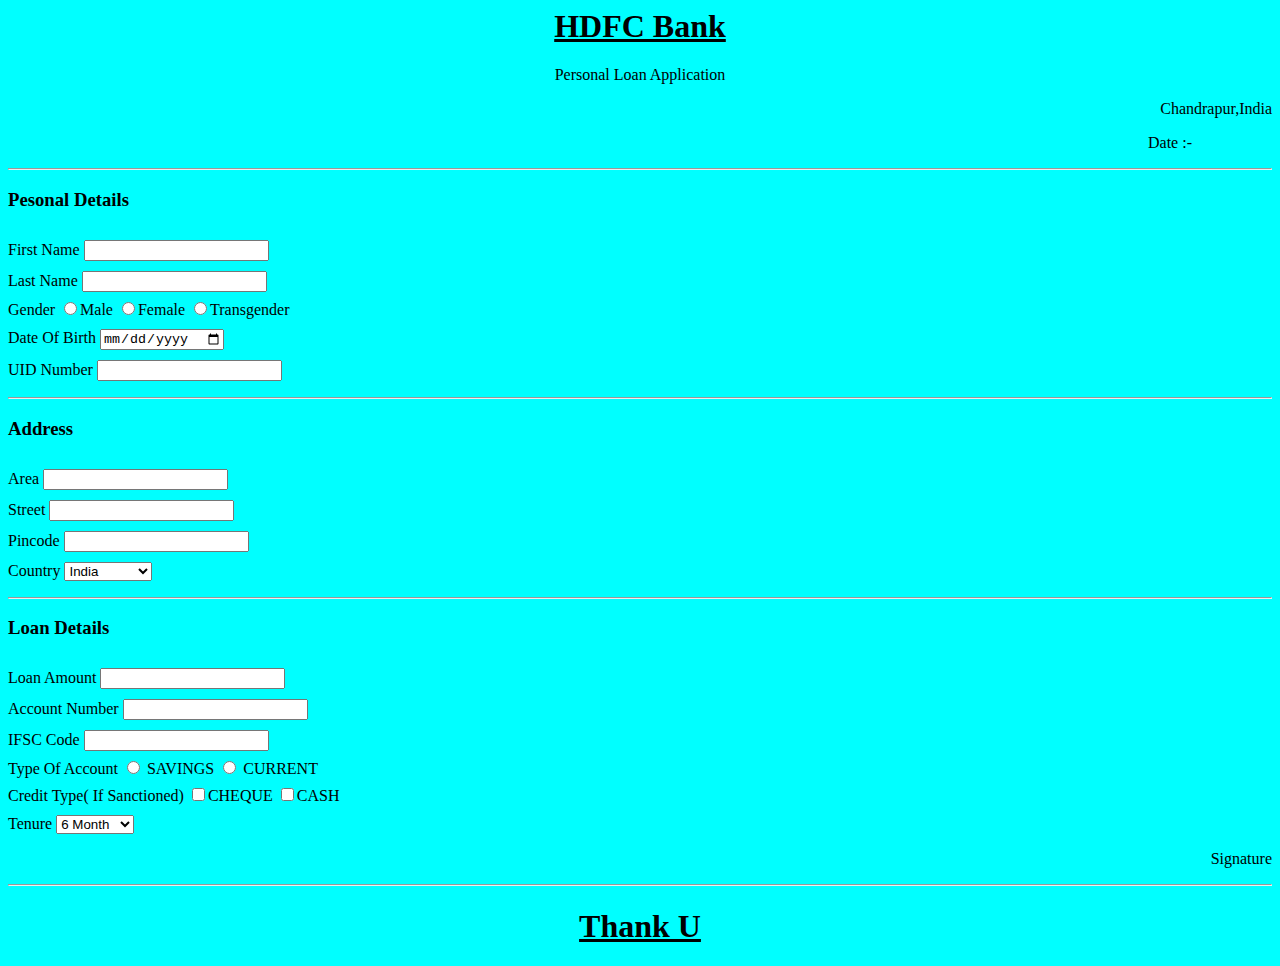
<file: Bank loan/index.html>
<html>

<head>
    <title>Bank Loan  </title>

    <link rel="stylesheet" href="index.css">
</head>

<body>

    <h1 class="title">HDFC Bank</h1>

    <p class="formname">Personal Loan Application </p>

    <p class="bad">Chandrapur,India</p>
    <p class="date">Date :-</p>

    <hr>

    <div class="personal-details">
        <h3>Pesonal Details</h3>
        
        <form>
            <label>First Name</label>
            <input type="text">
            <br>

            <label>Last Name </label>
            <input type="text">
            <br>

            <label>Gender</label>
            <input type="radio" name="gender">Male
            <input type="radio" name="gender">Female
            <input type="radio" name="gender">Transgender
            <br>

            <label>Date Of Birth </label>
            <input type="date">
            <br>

            <label>UID Number</label>
            <input type="text" >
            <br>



        </form>
    </div>
    <hr>

    <div class=Address>
        <h3>Address</h3>
        
        <form>

        <label>Area</label>
        <input type="text">
        <br>

        <label>Street</label>
        <input type="text">
        <br>

        <label>Pincode</label>
        <input type="text">
        <br>

        <label>Country</label>

        <select>
            <option>India</option>
            <option>China</option>
            <option>America</option>
            <option>Japan</option>
            <option>Caneda</option>
            <option>Australia</option>
            <option>Russia</option>
            <option>Newzaland</option>
            <option>Germany</option>
        </select>
       <br>

    </form>
    </div>
    <hr>

    <div class="loan-details">
        <h3>Loan Details</h3>
        <form>

            
            <label>Loan Amount</label>
            <input type="text"> 
            <br>

            <label>Account Number</label>
            <input type="text">  
            <br>

            <label>IFSC Code</label>
            <input type="text"> 
            <br>
            
            <label>Type Of Account</label>
            <input type="radio" name="type of account" > SAVINGS
            <input type="radio" name="type of account" > CURRENT
            <br>

            <label>Credit Type( If Sanctioned)</label>
            <input type="checkbox">CHEQUE
            <input type="checkbox" >CASH
            <br>

            <label>Tenure</label>
            <select>
                <option>6 Month</option>
                <option>12 Month</option>
                <option>18 Month</option>
                <option>2 Year</option>

            </select>
            

            <p class="bad">Signature</p>
            

        </form>
    </div>
    <hr>

<h1 class="title">Thank U </h>
<br>

</body>
</html>
</file>
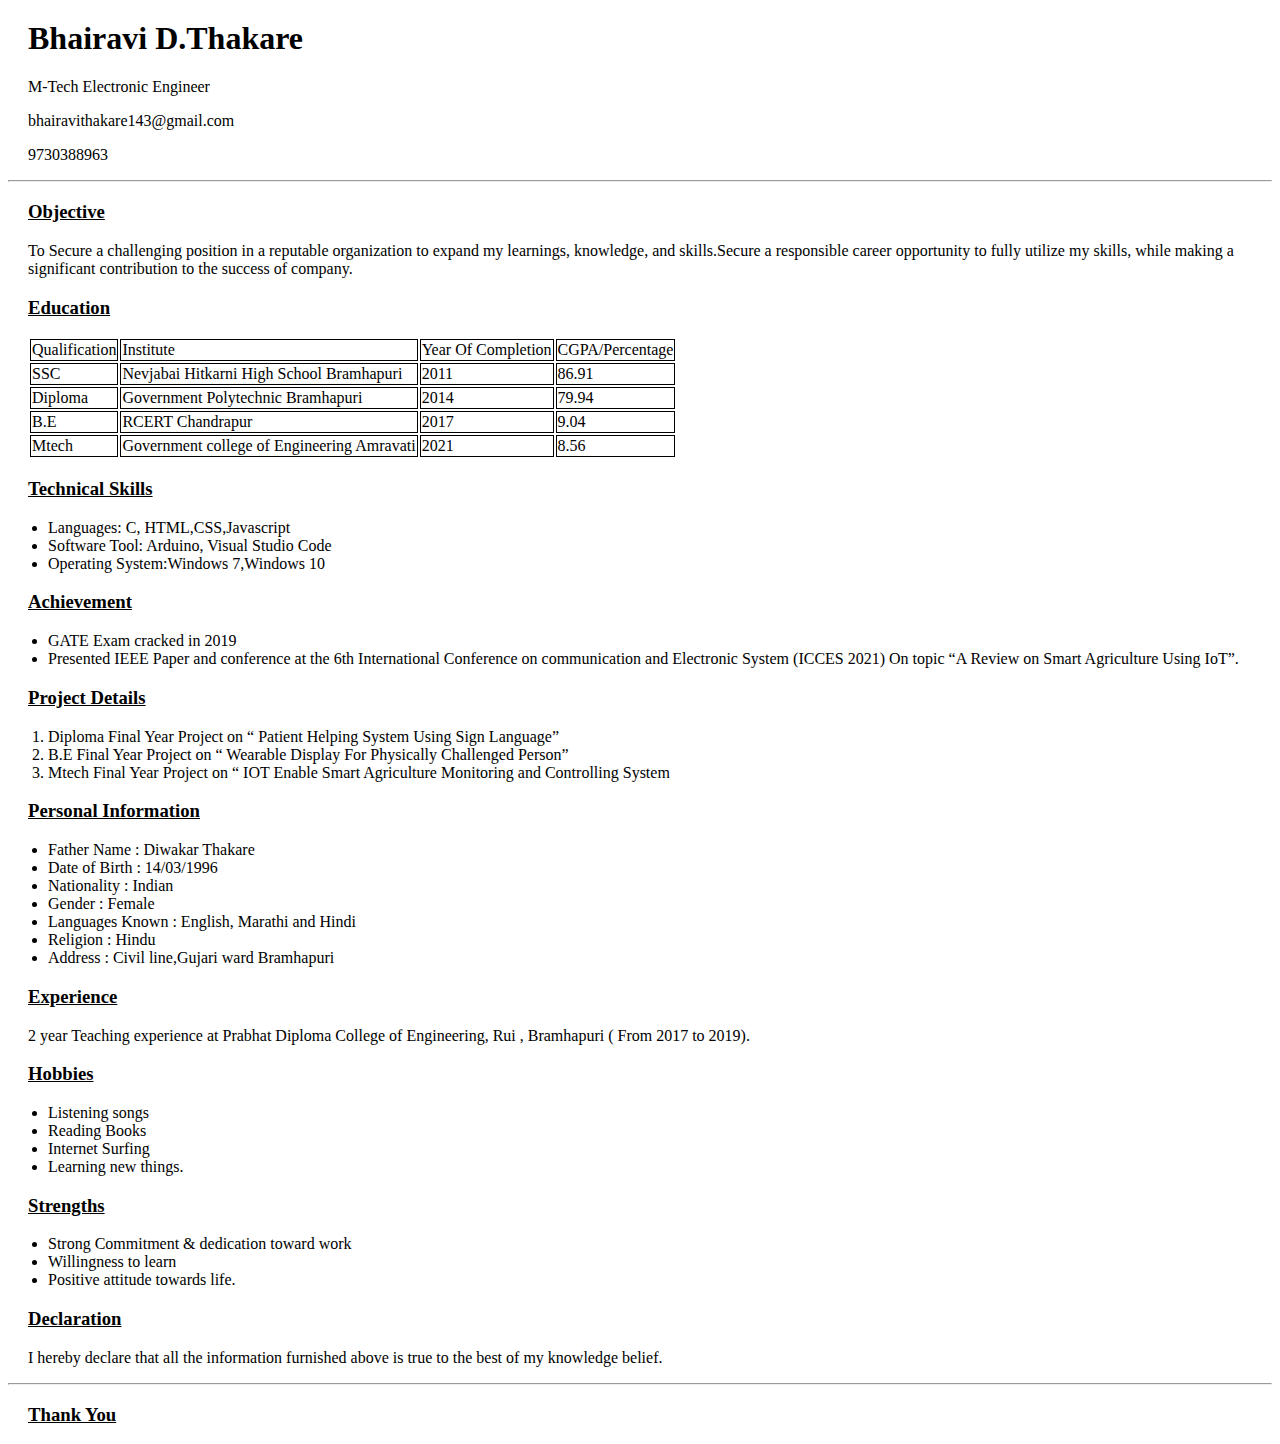
<file: Resume/index.html>
<html>
    <head>
        <title>RESUME</title>
        <link rel="stylesheet" href="index.css"
    </head>

    <body>

<h1> Bhairavi D.Thakare</h1>

<p>M-Tech Electronic Engineer</p>
<p>bhairavithakare143@gmail.com</p>
<p>9730388963</p>

<hr>

<h3>Objective</h3>

<p>To Secure a challenging position in a reputable organization to expand my learnings, knowledge, and skills.Secure a responsible career opportunity to fully utilize my skills, while making a significant contribution to the success of company. </p>

<h3>Education </h3>
<table>
    <thead>
<tr>
    <td>
        Qualification
    </td>
    <td>
        Institute
    </td>
    <td>
        Year Of Completion
    </td>
    <td>
        CGPA/Percentage
    </td>
</tr>
</thead> 

<tbody>
<tr>
    <td>
        SSC
    </td>
    <td>
        Nevjabai Hitkarni High School Bramhapuri
    </td>
    <td>
        2011
    </td>
    <td>
        86.91
    </td>
</tr>
<tr>
    <td>
        Diploma
    </td>
    <td>
        Government Polytechnic Bramhapuri
    </td>
    <td>
        2014
    </td>
    <td>
        79.94
    </td>
</tr>
<tr>
    <td>
        B.E
    </td>
    <td>
        RCERT Chandrapur
    </td>
    <td>
        2017
    </td>
    <td>
        9.04
    </td>
</tr>
<tr>
    <td>
        Mtech
    </td>
    <td>
        Government college of Engineering Amravati
    </td>
    <td>
        2021
    </td>
    <td>
        8.56
    </td>
</tr>
</tbody>

</table>

<h3>Technical Skills</h3>

<uL>
    <li>Languages: C, HTML,CSS,Javascript</li>
    <li>Software Tool: Arduino, Visual Studio Code</li>
    <li>Operating System:Windows 7,Windows 10 </li>
</uL>

<h3>Achievement</h3>

<ul>
    <li>GATE Exam cracked in 2019</li>
    <li>Presented IEEE Paper and conference at the 6th International Conference on communication and Electronic System (ICCES 2021) On topic “A Review on Smart Agriculture Using IoT”.</li>
</ul>

<h3>Project Details</h3>

<ol>

     <li>
        Diploma Final Year Project on “ Patient Helping System Using Sign Language”
     </li>

     <li>
        B.E Final Year Project on “ Wearable Display For Physically Challenged Person”
        
     </li>
     
     <li>
        Mtech Final Year Project on “ IOT Enable Smart Agriculture Monitoring and Controlling System
     </li>

</ol>

<h3>Personal Information</h3>

<ul>
    <li>
        Father Name : Diwakar Thakare
    </li>
    <li>
        Date of Birth : 14/03/1996
    </li>
    <li>
        Nationality : Indian
    </li>
    <li>
        Gender : Female
    </li>
    <li>
        Languages Known : English, Marathi and Hindi
    </li>
    <li>
        Religion : Hindu
    </li>
    <li>
        Address : Civil line,Gujari ward Bramhapuri
    </li>
</ul>

<h3>Experience</h3>

<p>2 year Teaching experience at Prabhat Diploma College of Engineering, Rui , Bramhapuri ( From 2017 to 2019).</p>

<h3>Hobbies</h3>

<ul>
    <li>Listening songs</li>
    <li>Reading Books</li>
    <li>Internet Surfing</li>
    <li>Learning new things.</li>
</ul>

<h3>Strengths</h3>

<ul>
    <li>Strong Commitment & dedication toward work </li>
    <li>Willingness to learn </li>
    <li>Positive attitude towards life.</li>
</ul>

<h3>Declaration</h3>

<p>I hereby declare that all the information furnished above is true to the best of my knowledge belief. </p>

<hr>
<h3>Thank You</h3>
    </body>
</html>
</file>
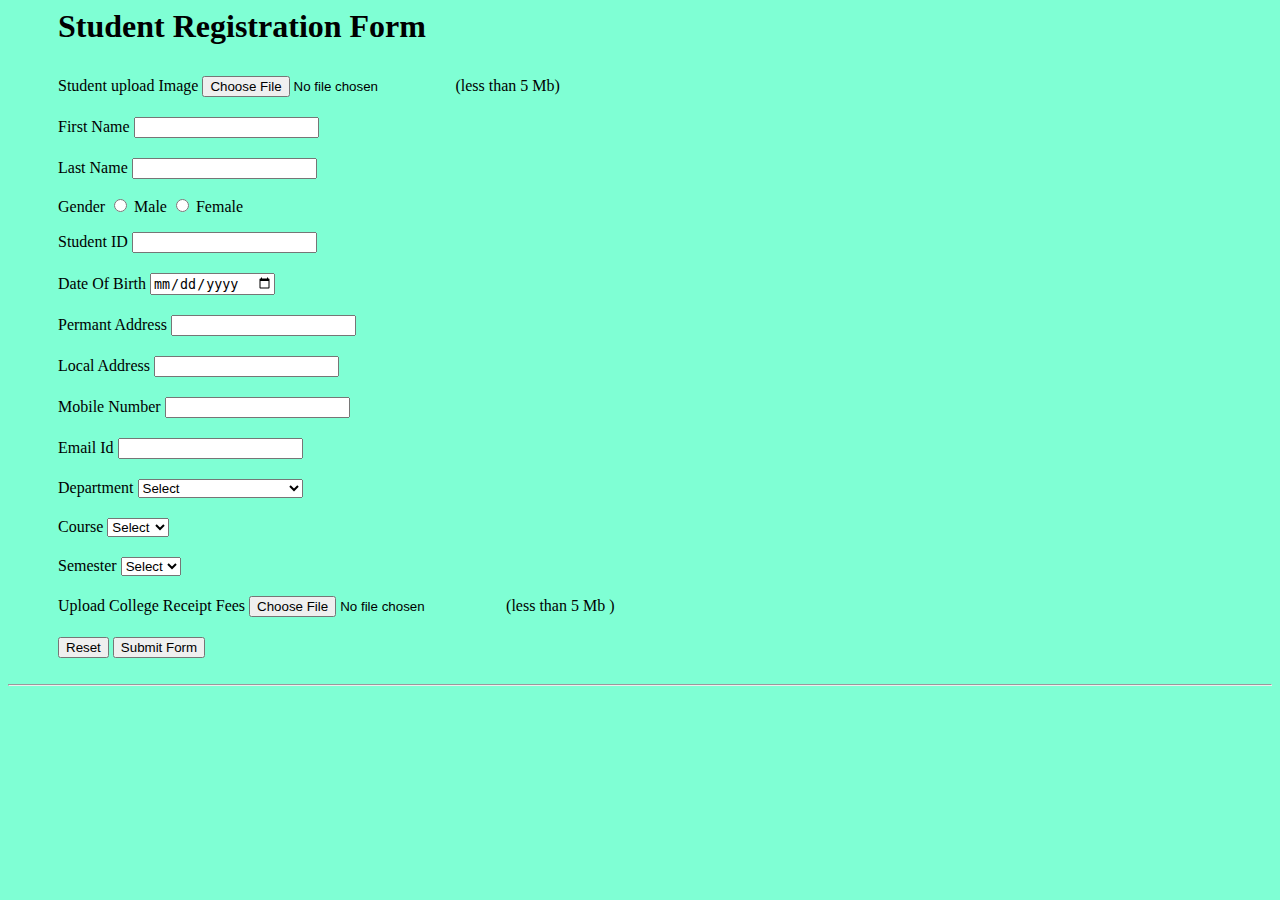
<file: Student Registration Form/index.html>
<html>
    <head>
        <title>Student Registration Form </title>

        <style>
            div{
                margin-left: 50px;
                
            }

            label{
                margin-top: 10px;
                margin-bottom: 10px;

            }

            input{
                margin-top: 10px;
                margin-bottom: 10px;

            }

            select{
                margin-top: 10px;
                margin-bottom: 10px;
            }

            body{
                background-color: aquamarine;
            }
        </style>


    </head>

    <body>

        <div>

            <form>

                <h1>Student Registration Form</h1>

                <label>Student upload Image</label>
                <input type="file">(less than 5 Mb)
                
                <br>

                <label>First Name</label>
                <input type="text" >
                <br>

                <label>Last Name</label>
                <input type="text" >
                <br>

                <label>Gender</label>
                <input type="radio" name="gender" > Male
                <input type="radio" name="gender" > Female
                <br>

                <label>Student ID</label>
                <input type="text" >
                <br>

                <label>Date Of Birth</label>
                <input type="date" >
                <br>

                <label>Permant Address </label>
                <input type="text">
                <br>

                <label>Local Address </label>
                <input type="text" >
                <br>

                <label>Mobile Number</label>
                <input type="text">
                <br>

                <label>Email Id</label>
                <input type="text" >
                <br>

                <label>Department</label>

                <select>

                    <option>Select</option>
                    <option>Electronic Engineering</option>
                    <option>Computer Engineering </option>
                    <option>Electrical Engineering </option>
                    <option>Civil Engineering </option>
                    <option>Mechanical Engineering</option>

                </select>
                <br>

                <label>Course</label>

                <select>

                    <option>Select </option>
                    <option>BTech</option>
                    <option>MTech</option>
                </select>
                <br>

                <label>Semester</label>

                <select>

                    <option>Select</option>
                    <option>I</option>
                    <option>II</option>
                    <option>III</option>
                    <option>IV</option>
                    <option>V</option>
                    <option>VI</option>
                    <option>VII</option>
                    <option>VIII</option>

                </select>
                <br>

                <label> Upload College Receipt Fees</label>
                <input type="file"> (less than 5 Mb )
                <br>

                <input type="button" value="Reset">
                <input type="button" value="Submit Form" >
        

            </form>

        </div>

        <hr>
      
    </body>

</html>
</file>
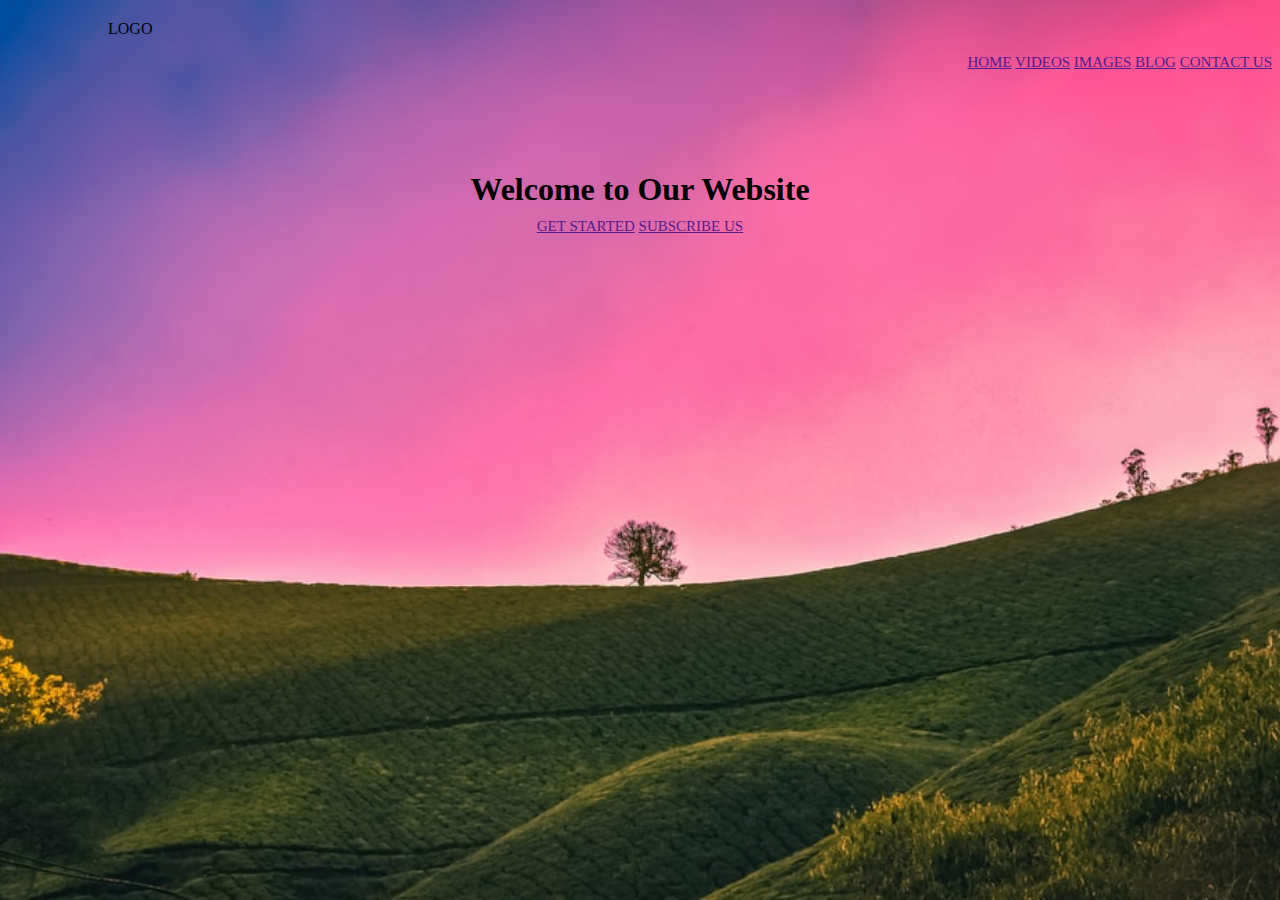
<file: website First page/index.html>
<html>
    <head>
        <title>Welcome Website</title>

        <style>

            body {
                background-image: url( "nature.jpg");
                height: 100ph;
                background-size: cover;
                background-position: center;
                
            
                
            }
            h1{
                margin-top: 100px;
                margin-bottom: 10px;
                text-align: center;
            }

           p{
               margin-top: 20px;
               margin-left: 100px;
           }
           
           .button{
               text-align: center;
               font-size: 15px;
           }

           .title{
               text-align: right;
               font-size: 15px;
           }


        </style>
    </head>

    <body>

        <p>LOGO</p> 
        <div class="title">
        <a href="">HOME</a>
        <a href="">VIDEOS</a>
        <a href="">IMAGES</a>
        <a href="">BLOG</a>
        <a href=""> CONTACT US </a>

         </div>
        

        <h1>Welcome to Our Website </h1>

        <div class="button">
        
         <a href="">GET STARTED</a>
         <a href=""> SUBSCRIBE US</a>

        </div>

    </body>

        
   
</html>
</file>
<file: Bank loan/index.css>
.title{
    text-align: center;
    text-decoration: underline;
}

.formname{
    text-align: center;
}

.bad{
    text-align: right;
}

.date{
    text-align: right;
    margin-right: 80px;
}

label{
    margin-top: 10px;
}

input{
    margin-top: 10px;
}

select{
    margin-top: 10px;
}

body{
    background-color:aqua;
}
</file>
<file: Resume/index.css>
h1{
margin-left: 20px;
margin-top: 20px;
}
p{
    margin-left: 20px;
    
}
h3{
    margin-left: 20px;
    text-decoration: underline;
}
table{
    margin-left: 20px;
    
}
td{
    border: 1px solid black;
}
</file>
